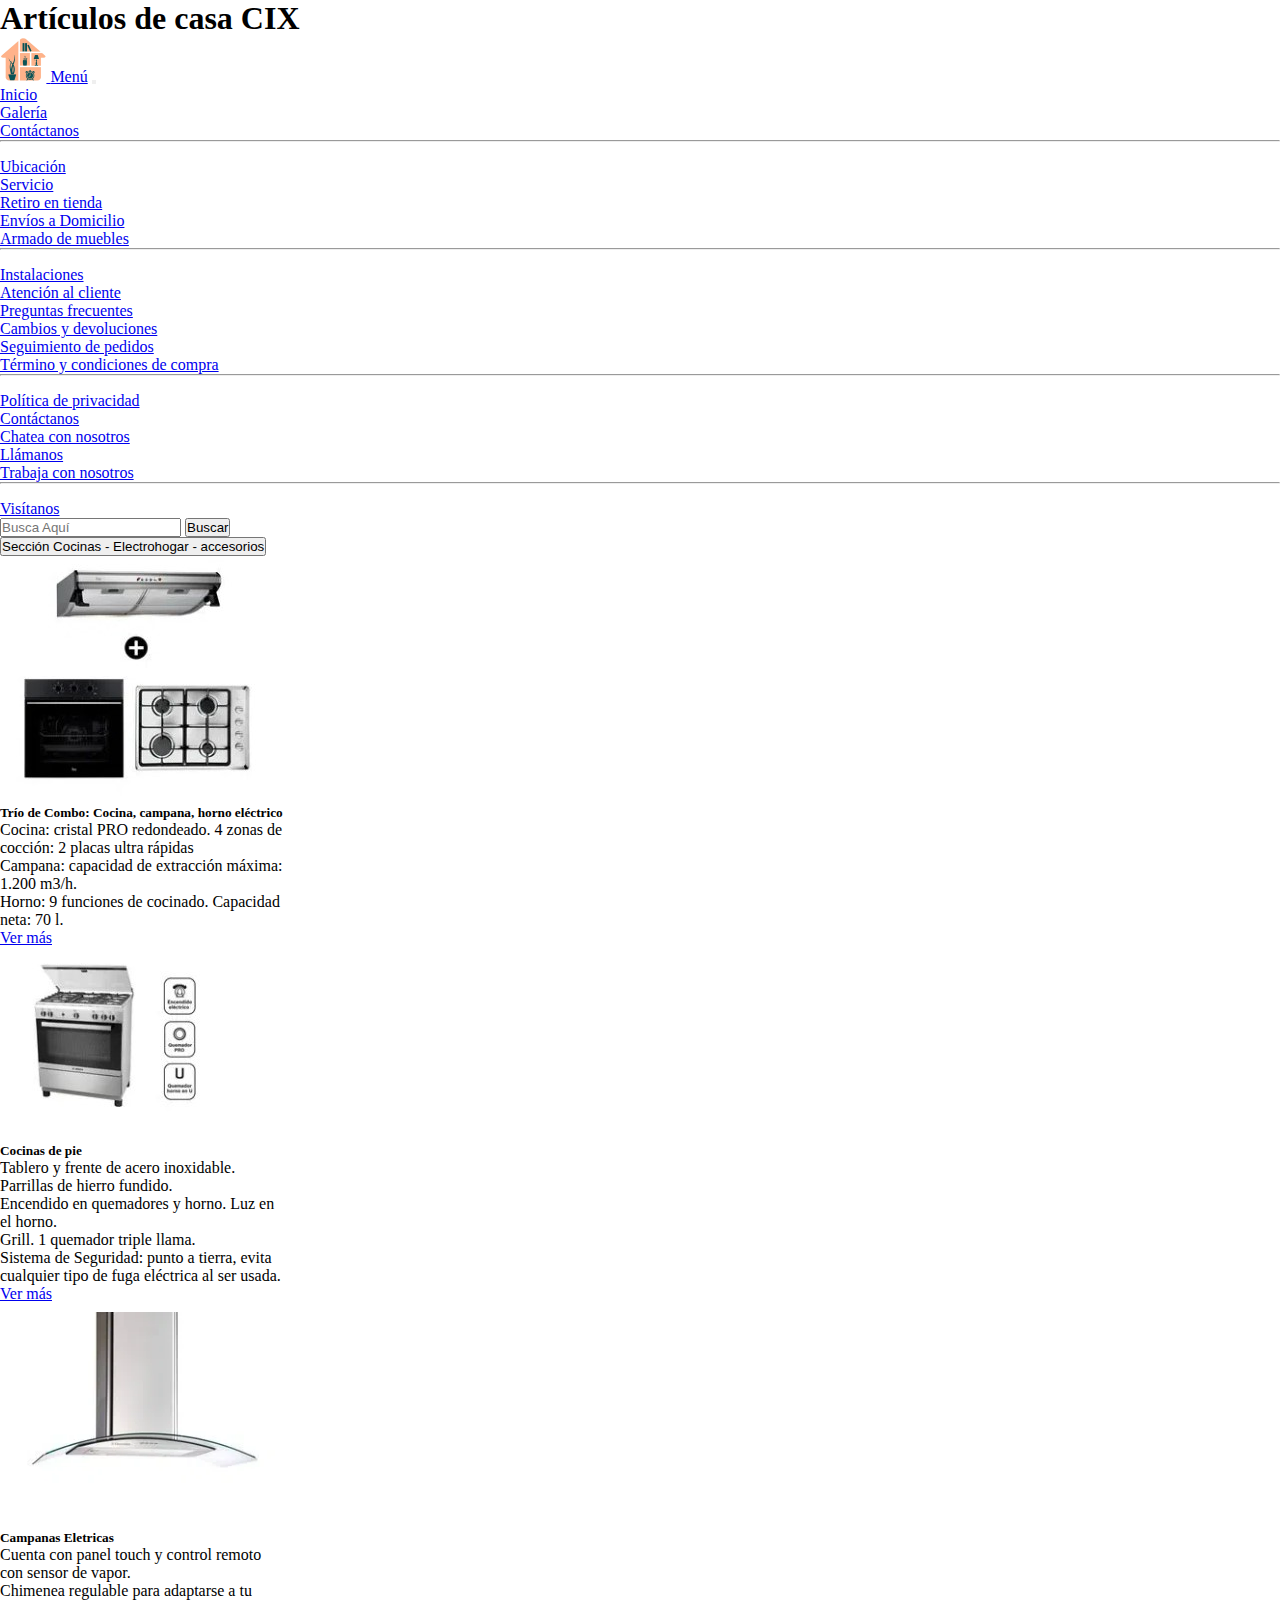
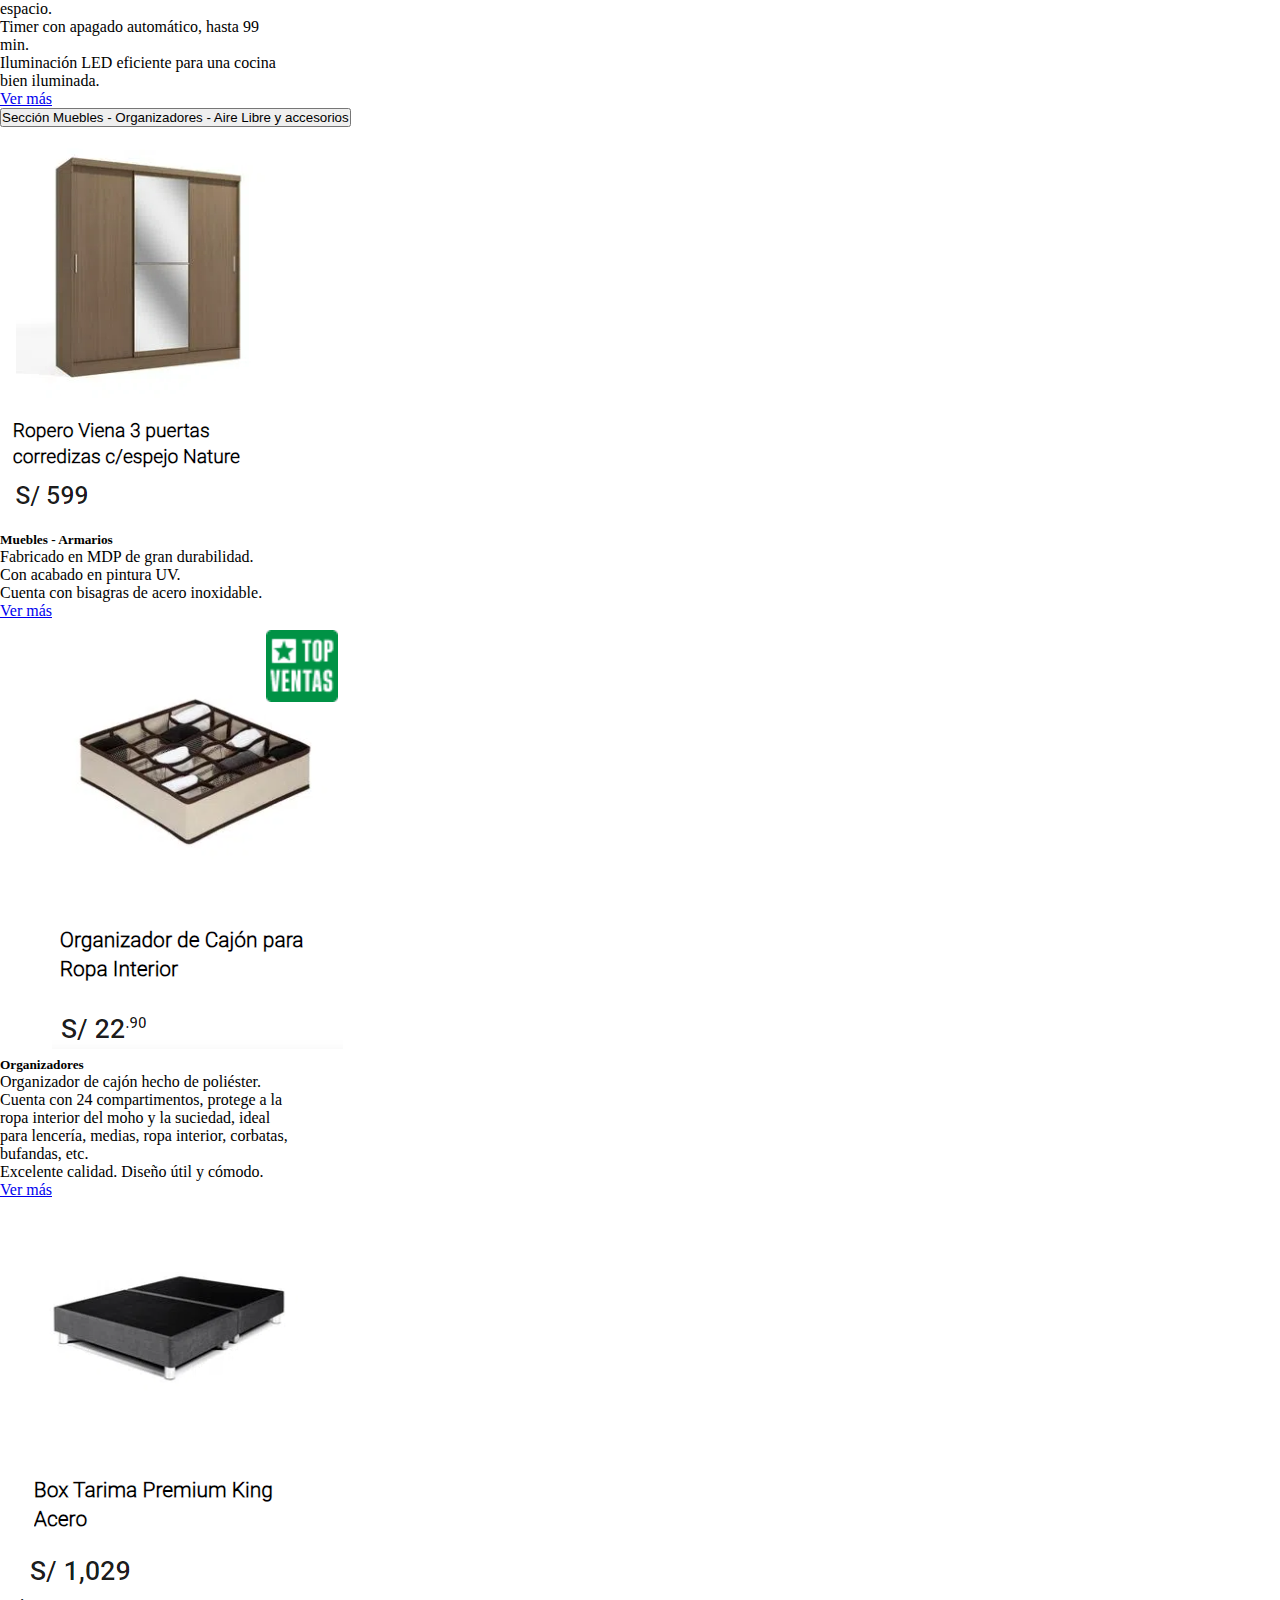
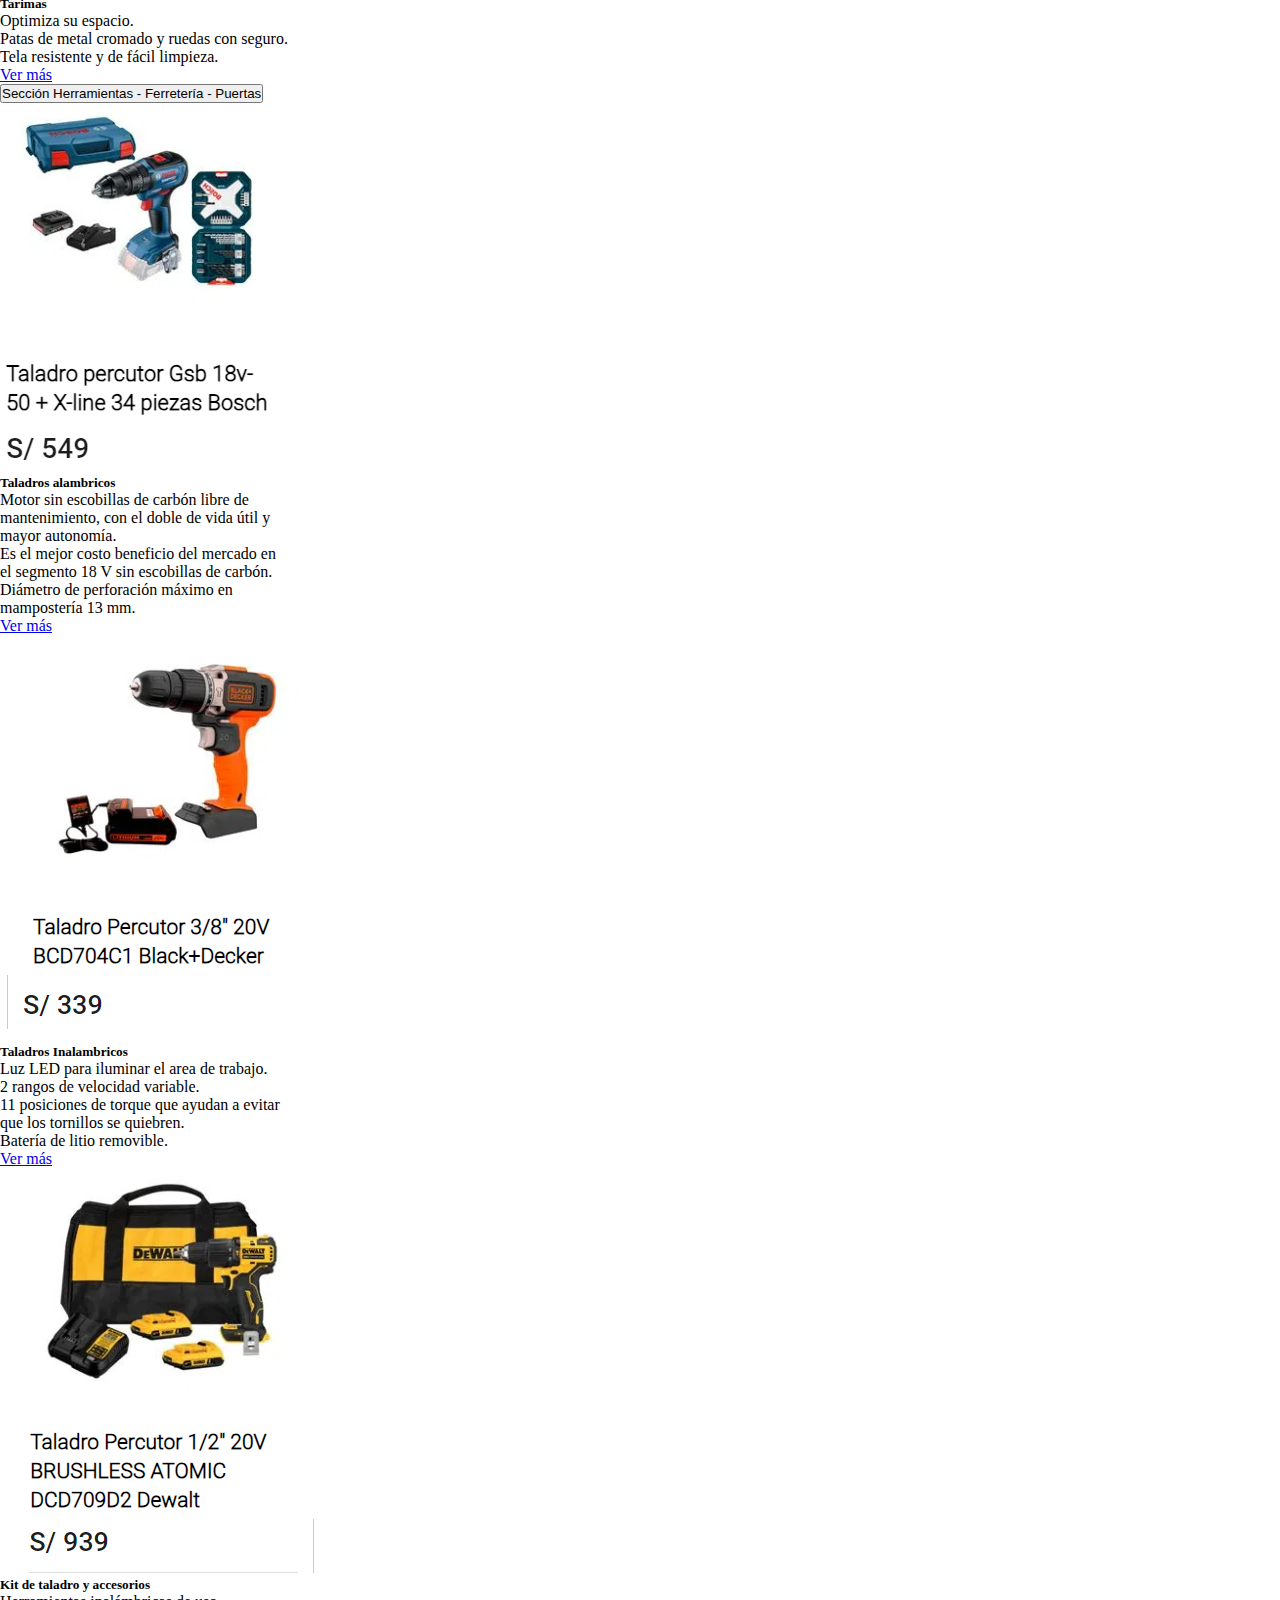
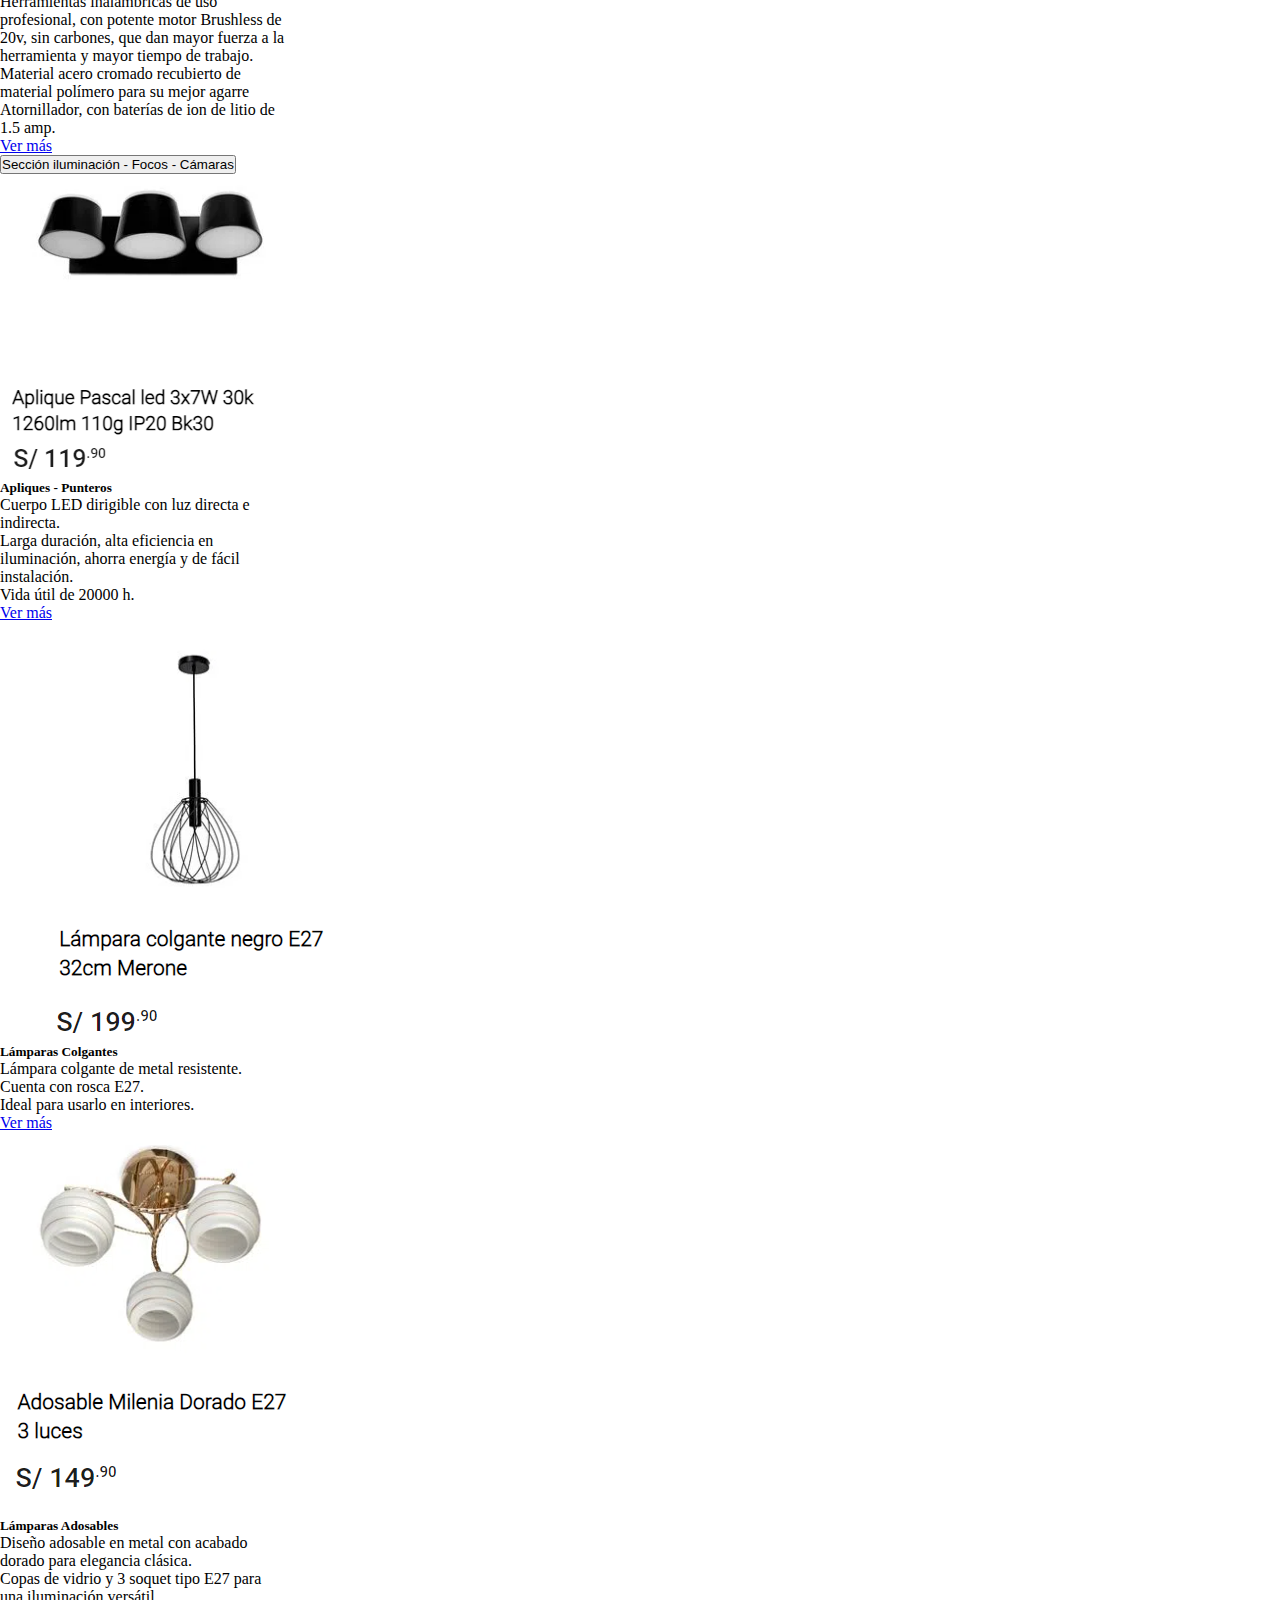
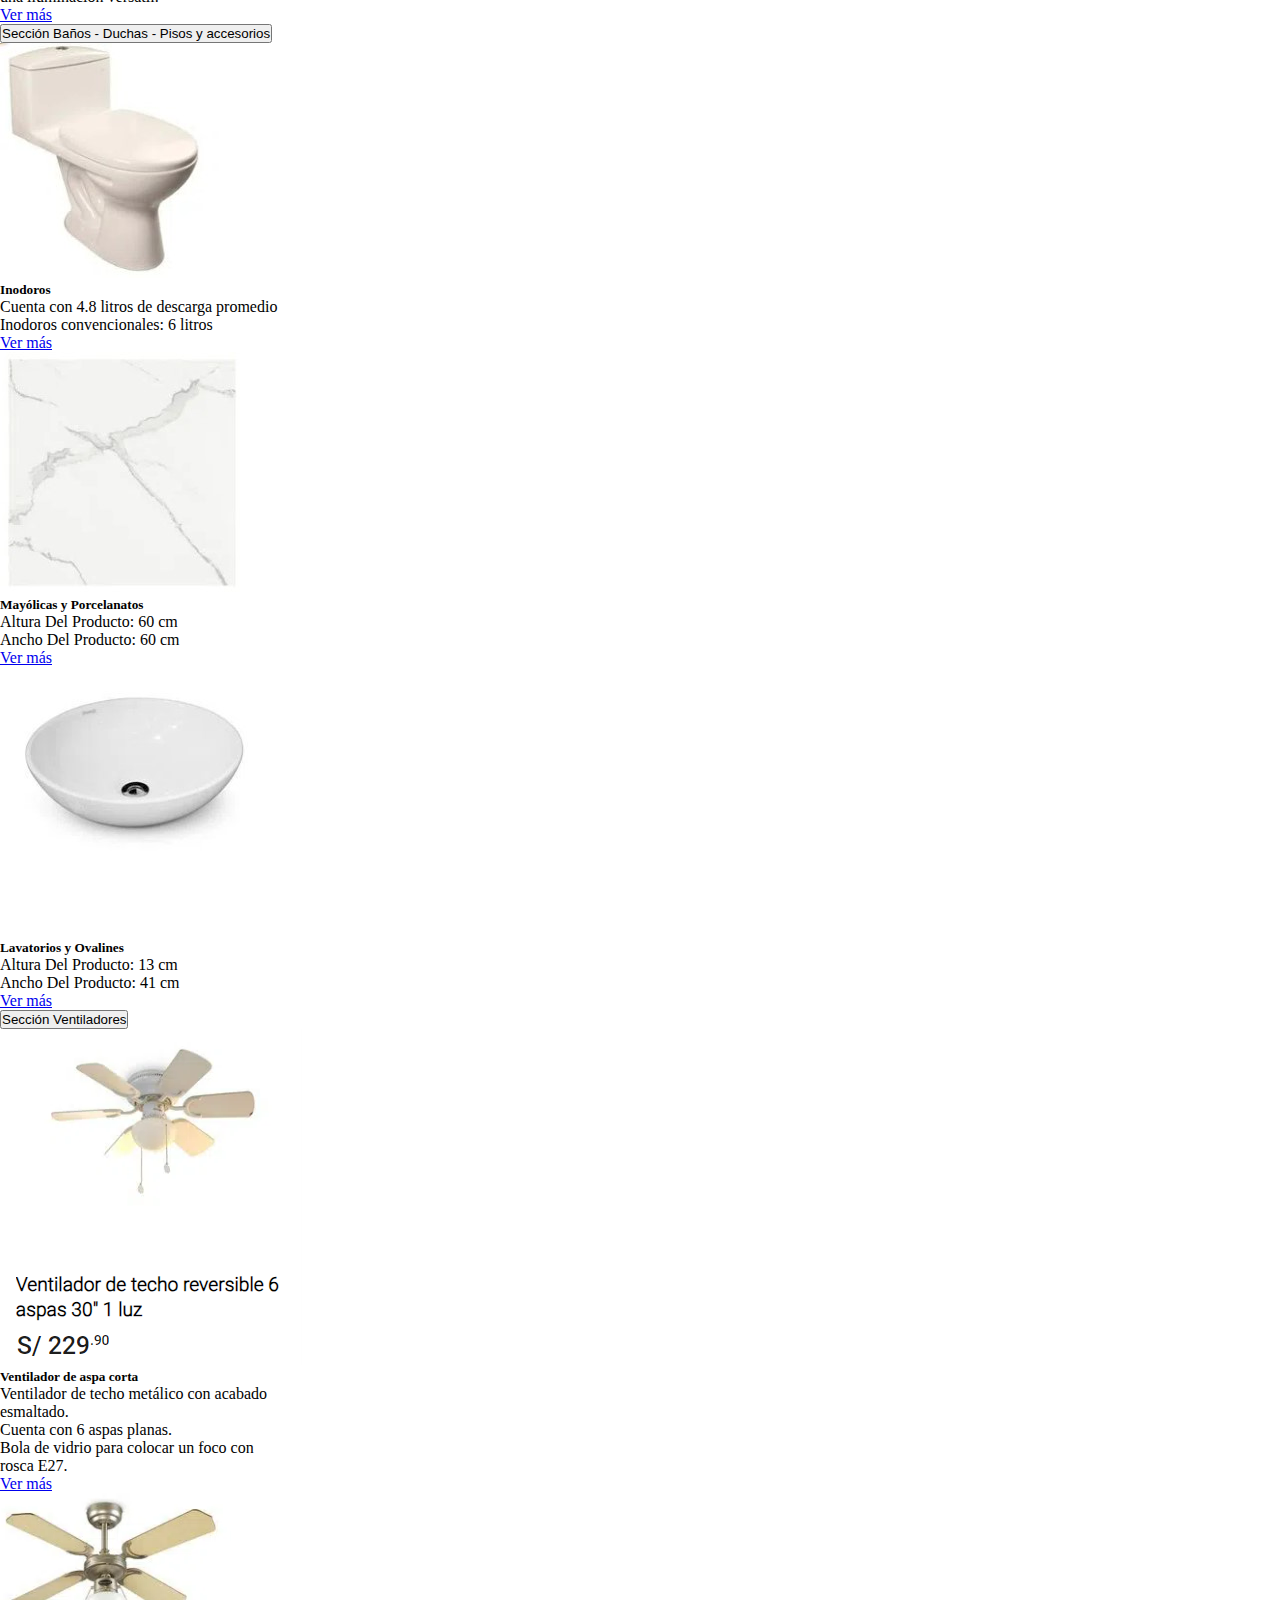
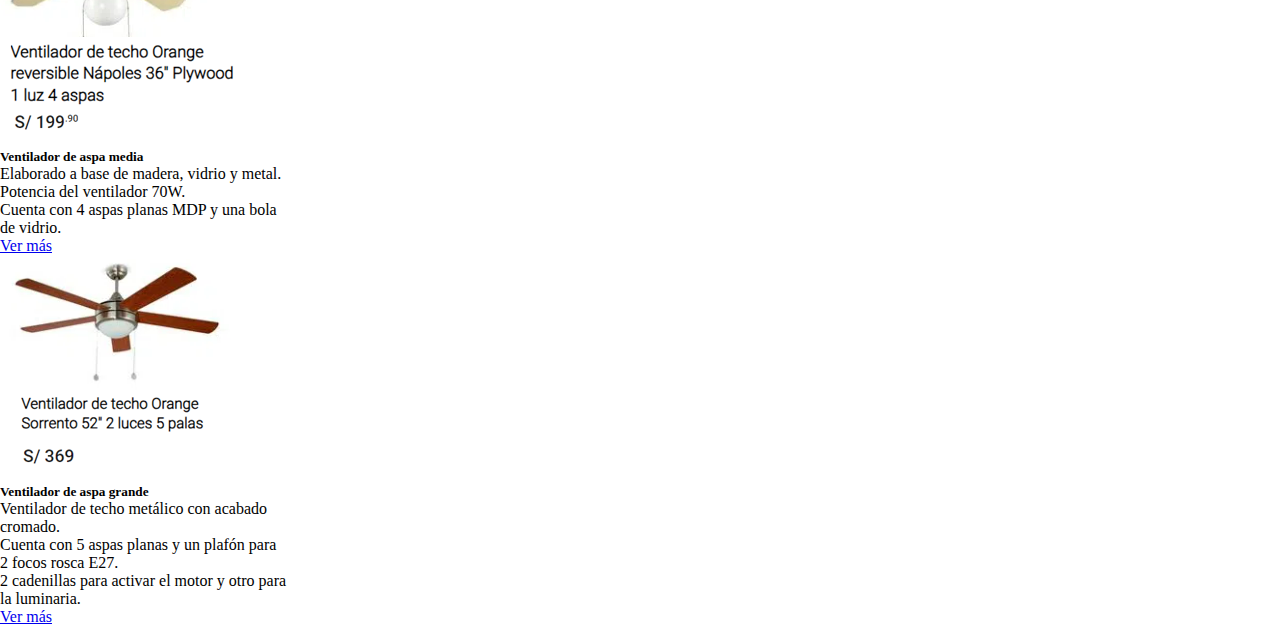
<file: Artículos de Casa CIX-BootsTrap/galería.html>
<!DOCTYPE html>
<html lang="en">
<head>
    <meta charset="UTF-8">
    <meta name="viewport" content="width=device-width, initial-scale=1.0">
    <title>Artículos de casa CIX</title>
    <link href="https://cdn.jsdelivr.net/npm/bootstrap@5.3.2/dist/css/bootstrap.min.css" rel="stylesheet" integrity="sha384-T3c6CoIi6uLrA9TneNEoa7RxnatzjcDSCmG1MXxSR1GAsXEV/Dwwykc2MPK8M2HN" crossorigin="anonymous">
    <link href="estilos.css" rel="stylesheet">
</head>
<body>

    <div class="container bg-primary-subtle">
        <div class="row bg-danger.bg-gradient">
            <h1>Artículos de casa CIX</h1>
        </div>

        <!-- INICIO DEL MENU-->
    <!--------------------------->
    <!--------------------------->
    <!--------------------------->

    <nav class="navbar navbar-expand-lg bg-body-tertiary">
        <div class="container-fluid">
            <a class="navbar-brand" href="#">
                <img src="imágenes/Home1.png" class="d-block w-60" height="45px">
            </a>
            <a class="navbar-brand" href="./index.html">Menú</a>
            <button class="navbar-toggler" type="button" data-bs-toggle="collapse" data-bs-target="#navbarSupportedContent" aria-controls="navbarSupportedContent" aria-expanded="false" aria-label="Toggle navigation">
                <span class="navbar-toggler-icon"></span>
            </button>
                <div class="collapse navbar-collapse" id="navbarSupportedContent">
                    <ul class="navbar-nav me-auto mb-2 mb-lg-0">
            <li class="nav-item">
                <a class="nav-link dropdown-toggle" href="#" role="button" data-bs-toggle="dropdown" aria-expanded="false">
                    Inicio
                </a>
                <ul class="dropdown-menu">
                    <li><a class="dropdown-item" href="./galería.html">Galería</a></li>
                    <li><a class="dropdown-item" href="#">Contáctanos</a></li>
                    <li><hr class="dropdown-divider"></li>
                    <li><a class="dropdown-item" href="#">Ubicación</a></li>
                </ul>
            </li>

            <li class="nav-item dropdown">
                <a class="nav-link dropdown-toggle" href="#" role="button" data-bs-toggle="dropdown" aria-expanded="false">
                Servicio
                </a>
                <ul class="dropdown-menu">
                    <li><a class="dropdown-item" href="#">Retiro en tienda</a></li>
                    <li><a class="dropdown-item" href="#">Envíos a Domicilio</a></li>
                    <li><a class="dropdown-item" href="#">Armado de muebles</a></li>
                    <li><hr class="dropdown-divider"></li>
                    <li><a class="dropdown-item" href="#">Instalaciones</a></li>
                </ul>
            </li>

            <li class="nav-item dropdown">
                <a class="nav-link dropdown-toggle" href="#" role="button" data-bs-toggle="dropdown" aria-expanded="false">
                Atención al cliente
                </a>
                <ul class="dropdown-menu">
                    <li><a class="dropdown-item" href="#">Preguntas frecuentes</a></li>
                    <li><a class="dropdown-item" href="#">Cambios y devoluciones</a></li>
                    <li><a class="dropdown-item" href="#">Seguimiento de pedidos</a></li>
                    <li><a class="dropdown-item" href="#">Término y condiciones de compra</a></li>
                    <li><hr class="dropdown-divider"></li>
                    <li><a class="dropdown-item" href="#">Política de privacidad</a></li>
                </ul>
            </li>

            <li class="nav-item dropdown">
                <a class="nav-link dropdown-toggle" href="#" role="button" data-bs-toggle="dropdown" aria-expanded="false">
                Contáctanos
                </a>
                <ul class="dropdown-menu">
                    <li><a class="dropdown-item" href="#">Chatea con nosotros</a></li>
                    <li><a class="dropdown-item" href="#">Llámanos</a></li>
                    <li><a class="dropdown-item" href="#">Trabaja con nosotros</a></li>
                    <li><hr class="dropdown-divider"></li>
                    <li><a class="dropdown-item" href="#">Visítanos</a></li>
                </ul>
            </li>

            </ul>
            <form class="d-flex" role="search">
                <input class="form-control me-2" type="search" placeholder="Busca Aquí" aria-label="Search">
                    <button class="btn btn-outline-success" type="submit">Buscar</button>
            </form>
        </div>
        </div>
    </nav>
        <!-- FIN DEL MENU-->
    <!-------------------------->
    <!-------------------------->
    <!--------------------------->

        <!--SECCIÓN COCINA-->
    <!------------------------->
    <!------------------------->

        <div class="row gx-5">
            <div class="col">
                <div class="d-grid gap-2 p-3">
                    <button class="btn btn-outline-danger align-self-center" type="button">Sección Cocinas - Electrohogar - accesorios</button>
                </div>
            </div>
        </div>

        <div class="container px-4 text-left d-flex justify-content-around">

            <div class="card" style="width: 18rem;">
                <img src="imágenes/imagenes carrusel/cocina.jpg" class="card-img-top" alt="...">
                    <div class="card-body">
                        <h5 class="card-title">Trío de Combo: Cocina, campana, horno eléctrico</h5>
                            <p class="card-text">
                                <p>Cocina: cristal PRO redondeado. 4 zonas de cocción: 2 placas ultra rápidas</p>
                                <p>Campana: capacidad de extracción máxima: 1.200 m3/h.</p>
                                <p>Horno: 9 funciones de cocinado. Capacidad neta: 70 l.</p>
                            </p>
                        <a href="#" class="btn btn-primary">Ver más</a>
                    </div>
            </div>

            <div class="card" style="width: 18rem;">
                <img src="imágenes/imagenes carrusel/cocina 2.jpg" class="card-img-top" alt="...">
                    <div class="card-body">
                        <h5 class="card-title">Cocinas de pie</h5>
                            <p class="card-text">
                                <p>Tablero y frente de acero inoxidable. Parrillas de hierro fundido.</p>
                                <p>Encendido en quemadores y horno. Luz en el horno.</p>
                                <p>Grill. 1 quemador triple llama.</p>
                                <p>Sistema de Seguridad: punto a tierra, evita cualquier tipo de fuga eléctrica al ser usada. </p>
                            </p>
                        <a href="#" class="btn btn-primary">Ver más</a>
                    </div>
            </div>

            <div class="card" style="width: 18rem;">
                <img src="imágenes/imagenes carrusel/cocina 3.png" class="card-img-top" alt="...">
                    <div class="card-body">
                        <h5 class="card-title">Campanas Eletricas</h5>
                            <p class="card-text">
                                <p>Cuenta con panel touch y control remoto con sensor de vapor.</p>
                                <p>Chimenea regulable para adaptarse a tu espacio.</p>
                                <p>Timer con apagado automático, hasta 99 min.</p>
                                <p>Iluminación LED eficiente para una cocina bien iluminada.</p>
                            </p>
                        <a href="#" class="btn btn-primary">Ver más</a>
                    </div>
            </div>
        </div>

        <!--FIN COCINA-->
    <!--------------------->
    <!--------------------->
    <!--------------------->

        <!--SECCION MUEBLES-->
    <!---------------------------->
    <!---------------------------->

        <div class="row gx-5">
            <div class="col">
                <div class="d-grid gap-2 p-3">
                    <button class="btn btn-outline-danger align-self-center" type="button">Sección Muebles - Organizadores - Aire Libre y accesorios</button>
                </div>
            </div>
        </div>

        <div class="container px-4 text-left d-flex justify-content-around">

            <div class="card" style="width: 18rem;">
                <img src="imágenes/imagenes carrusel/muebles.png" class="card-img-top" alt="...">
                    <div class="card-body">
                        <h5 class="card-title">Muebles - Armarios</h5>
                            <p class="card-text">
                                <p>Fabricado en MDP de gran durabilidad.</p>
                                <p>Con acabado en pintura UV.</p>
                                <p>Cuenta con bisagras de acero inoxidable.</p>
                            </p>
                        <a href="#" class="btn btn-primary">Ver más</a>
                    </div>
            </div>

            <div class="card" style="width: 18rem;">
                <img src="imágenes/imagenes carrusel/muebles 2.png" class="card-img-top" alt="...">
                    <div class="card-body">
                        <h5 class="card-title">Organizadores</h5>
                            <p class="card-text">
                                <p>Organizador de cajón hecho de poliéster.</p>
                                <p>Cuenta con 24 compartimentos, protege a la ropa interior del moho y la suciedad, ideal para lencería, medias, ropa interior, corbatas, bufandas, etc.</p>
                                <p>Excelente calidad. Diseño útil y cómodo.</p>
                            <a href="#" class="btn btn-primary">Ver más</a>
                    </div>
            </div>

            <div class="card" style="width: 18rem;">
                <img src="imágenes/imagenes carrusel/muebles 3.png" class="card-img-top" alt="...">
                    <div class="card-body">
                        <h5 class="card-title">Tarimas                                                                                                                                     </h5>
                            <p class="card-text">
                                <p>Optimiza su espacio.</p>
                                <p>Patas de metal cromado y ruedas con seguro.</p>
                                <p>Tela resistente y de fácil limpieza.</p>
                            </p>
                        <a href="#" class="btn btn-primary">Ver más</a>
                    </div>
            </div>
        </div>

        <!--FIN MUEBLES-->
    <!--------------------------->
    <!--------------------------->
    <!--------------------------->


        <!--SECCION HERRAMIENTAS-->
    <!-------------------------------->
    <!-------------------------------->

        <div class="row gx-5">
            <div class="col">
                <div class="d-grid gap-2 p-3">
                    <button class="btn btn-outline-danger align-self-center" type="button">Sección Herramientas - Ferretería - Puertas</button>
                </div>
            </div>
        </div>

        <div class="container px-4 text-left d-flex justify-content-around">

            <div class="card" style="width: 18rem;">
                <img src="imágenes/imagenes carrusel/herramientas.png" class="card-img-top" alt="...">
                    <div class="card-body">
                        <h5 class="card-title">Taladros alambricos</h5>                                                                            </h5>
                        <p class="card-text">
                            <p>Motor sin escobillas de carbón libre de mantenimiento, con el doble de vida útil y mayor autonomía.</p>
                            <p>Es el mejor costo beneficio del mercado en el segmento 18 V sin escobillas de carbón.</p>
                            <p>Diámetro de perforación máximo en mampostería 13 mm.</p>
                        </p>
                        <a href="#" class="btn btn-primary">Ver más</a>
                    </div>
            </div>

            <div class="card" style="width: 18rem;">
                <img src="imágenes/imagenes carrusel/herramienta 2.png" class="card-img-top" alt="...">
                    <div class="card-body">
                        <h5 class="card-title">Taladros Inalambricos</h5>
                        <p class="card-text">
                            <p>Luz LED para iluminar el area de trabajo.</p>
                            <p>2 rangos de velocidad variable.</p>
                            <p>11 posiciones de torque que ayudan a evitar que los tornillos se quiebren.</p>
                            <p>Batería de litio removible.</p>
                        </p>
                        <a href="#" class="btn btn-primary">Ver más</a>
                    </div>
            </div>

            <div class="card" style="width: 18rem;">
                <img src="imágenes/imagenes carrusel/herramienta 3.png" class="card-img-top" alt="...">
                    <div class="card-body">
                        <h5 class="card-title">Kit de taladro y accesorios</h5>
                        <p class="card-text">
                            <p>Herramientas inalámbricas de uso profesional, con potente motor Brushless de 20v, sin carbones, que dan mayor fuerza a la herramienta y mayor tiempo de trabajo.</p>
                            <p>Material acero cromado recubierto de material polímero para su mejor agarre Atornillador, con baterías de ion de litio de 1.5 amp.</p>
                        </p>
                        <a href="#" class="btn btn-primary">Ver más</a>
                    </div>
            </div>
        </div>

        <!--FIN HERRAMIENTAS-->
    <!--------------------------->
    <!--------------------------->
    <!--------------------------->

        <!--SECCION ILUMINACION - FOCOS-->
    <!-------------------------------------->
    <!-------------------------------------->

        <div class="row gx-5">
            <div class="col">
                <div class="d-grid gap-2 p-3">
                    <button class="btn btn-outline-danger align-self-center" type="button">Sección iluminación - Focos - Cámaras</button>
                </div>
            </div>
        </div>

        <div class="container px-4 text-left d-flex justify-content-around">

            <div class="card" style="width: 18rem;">
                <img src="imágenes/imagenes carrusel/iluminacion.png" class="card-img-top" alt="...">
                    <div class="card-body">
                        <h5 class="card-title">Apliques - Punteros</h5>
                            <p class="card-text">
                                <p>Cuerpo LED dirigible con luz directa e indirecta.</p>
                                <p>Larga duración, alta eficiencia en iluminación, ahorra energía y de fácil instalación.</p>
                                <p>Vida útil de 20000 h.</p>
                            </p>
                        <a href="#" class="btn btn-primary">Ver más</a>
                    </div>
            </div>


            <div class="card" style="width: 18rem;">
                <img src="imágenes/imagenes carrusel/iluminacion 2.png" class="card-img-top" alt="...">
                    <div class="card-body">
                        <h5 class="card-title">Lámparas Colgantes</h5>
                            <p class="card-text">
                                <p>Lámpara colgante de metal resistente.</p>
                                <p>Cuenta con rosca E27.</p>
                                <p>Ideal para usarlo en interiores.</p>
                            </p>
                        <a href="#" class="btn btn-primary">Ver más</a>
                    </div>
            </div>

            <div class="card" style="width: 18rem;">
                <img src="imágenes/imagenes carrusel/iluminacion 3.png" class="card-img-top" alt="...">
                    <div class="card-body">
                        <h5 class="card-title">Lámparas Adosables</h5>
                            <p class="card-text">
                                <p>Diseño adosable en metal con acabado dorado para elegancia clásica.</p>
                                <p>Copas de vidrio y 3 soquet tipo E27 para una iluminación versátil.</p>
                            </p>
                        <a href="#" class="btn btn-primary">Ver más</a>
                    </div>
            </div>
        </div>

        <!--FIN DEL ILUMINACION-->
    <!------------------------------>
    <!------------------------------>
    <!------------------------------>


        <!--SECCIÓN BAÑOS-->
    <!------------------------>
    <!------------------------>
        <div class="row gx-5">
            <div class="col">
                <div class="d-grid gap-2 p-3">
                    <button class="btn btn-outline-danger align-self-center" type="button">Sección Baños - Duchas - Pisos y accesorios</button>
                </div>
            </div>
        </div>

        <div class="container px-4 text-left d-flex justify-content-around">
        
            <div class="card" style="width: 18rem;">
                <img src="imágenes/imagenes carrusel/inodoro.jpg" class="card-img-top" alt="...">
                    <div class="card-body">
                        <h5 class="card-title">Inodoros </h5>
                            <p class="card-text">Cuenta con 4.8 litros de descarga promedio</p>
                            <p class="card-text">Inodoros convencionales: 6 litros</p>
                        <a href="#" class="btn btn-primary">Ver más</a>
                    </div>
            </div>

            <div class="card" style="width: 18rem;">
                <img src="imágenes/imagenes carrusel/pisos.jpg" class="card-img-top" alt="...">
                    <div class="card-body">
                        <h5 class="card-title">Mayólicas y Porcelanatos</h5>
                            <p class="card-text">
                                <p>Altura Del Producto: 60 cm</p>
                                <p>Ancho Del Producto: 60 cm</p>
                            </p>
                        <a href="#" class="btn btn-primary">Ver más</a>
                    </div>
            </div>

            <div class="card" style="width: 18rem;">
                <img src="imágenes/imagenes carrusel/ovalin.jpg" class="card-img-top" alt="...">
                    <div class="card-body">
                        <h5 class="card-title">Lavatorios y Ovalines</h5>
                            <p class="card-text">
                                <p>Altura Del Producto: 13 cm</p>
                                <p>Ancho Del Producto: 41 cm</p>
                            </p>
                        <a href="#" class="btn btn-primary">Ver más</a>
                    </div>
            </div>
        </div>

        <!---FIN DE BAÑOS--->
    <!------------------------->
    <!------------------------->
    <!------------------------->

        <!--SECCION VENTILADORES-->
    <!------------------------------->
    <!------------------------------->
    <!------------------------------->

        <div class="row gx-5">
            <div class="col">
                <div class="d-grid gap-2 p-3">
                    <button type="button" class="btn btn-outline-secondary">Sección Ventiladores</button>
                </div>
            </div>
        </div>

        <div class="container px-4 text-left d-flex justify-content-around">

            <div class="card" style="width: 18rem;">
                <img src="imágenes/imagenes carrusel/ventilador.png" class="card-img-top" alt="...">
                    <div class="card-body">
                        <h5 class="card-title">Ventilador de aspa corta</h5>
                            <p class="card-text">
                                <p>Ventilador de techo metálico con acabado esmaltado.</p>
                                <p>Cuenta con 6 aspas planas.</p>
                                <p>Bola de vidrio para colocar un foco con rosca E27.</p>
                            </p>
                        <a href="#" class="btn btn-primary">Ver más</a>
                    </div>
            </div>

            <div class="card" style="width: 18rem;">
                <img src="imágenes/imagenes carrusel/ventilador 2.png" class="card-img-top" alt="...">
                    <div class="card-body">
                        <h5 class="card-title">Ventilador de aspa media</h5>
                            <p class="card-text">
                                <p>Elaborado a base de madera, vidrio y metal.</p>
                                <p>Potencia del ventilador 70W.</p>
                                <p>Cuenta con 4 aspas planas MDP y una bola de vidrio.</p>
                            </p>
                        <a href="#" class="btn btn-primary">Ver más</a>
                    </div>
            </div>

            <div class="card" style="width: 18rem;">
                <img src="imágenes/imagenes carrusel/ventilador 3.png" class="card-img-top" alt="...">
                    <div class="card-body">
                        <h5 class="card-title">Ventilador de aspa grande</h5>
                            <p class="card-text">
                                <p>Ventilador de techo metálico con acabado cromado.</p>
                                <p>Cuenta con 5 aspas planas y un plafón para 2 focos rosca E27.</p>
                                <p>2 cadenillas para activar el motor y otro para la luminaria.</p>
                            </p>
                        <a href="#" class="btn btn-primary">Ver más</a>
                    </div>
            </div>
        </div>
    </div>
        <!--FIN VENTILADORES-->
    <!--------------------------->
    <!--------------------------->
    <!--------------------------->

    <!--Java Script de BootsTrap-->
    <script src="https://cdn.jsdelivr.net/npm/bootstrap@5.3.2/dist/js/bootstrap.bundle.min.js" integrity="sha384-C6RzsynM9kWDrMNeT87bh95OGNyZPhcTNXj1NW7RuBCsyN/o0jlpcV8Qyq46cDfL" crossorigin="anonymous"></script>
</file>
<file: Artículos de Casa CIX-BootsTrap/estilos.css>
/*RESETEAR LOS CSS*/

*{
    margin: 0px;
    padding: 0px;
}

.interEspacio{
    margin-top: 15px;
    margin-bottom: 15px;
    margin-left: 0px;
    margin-right: 0px;
}
</file>
